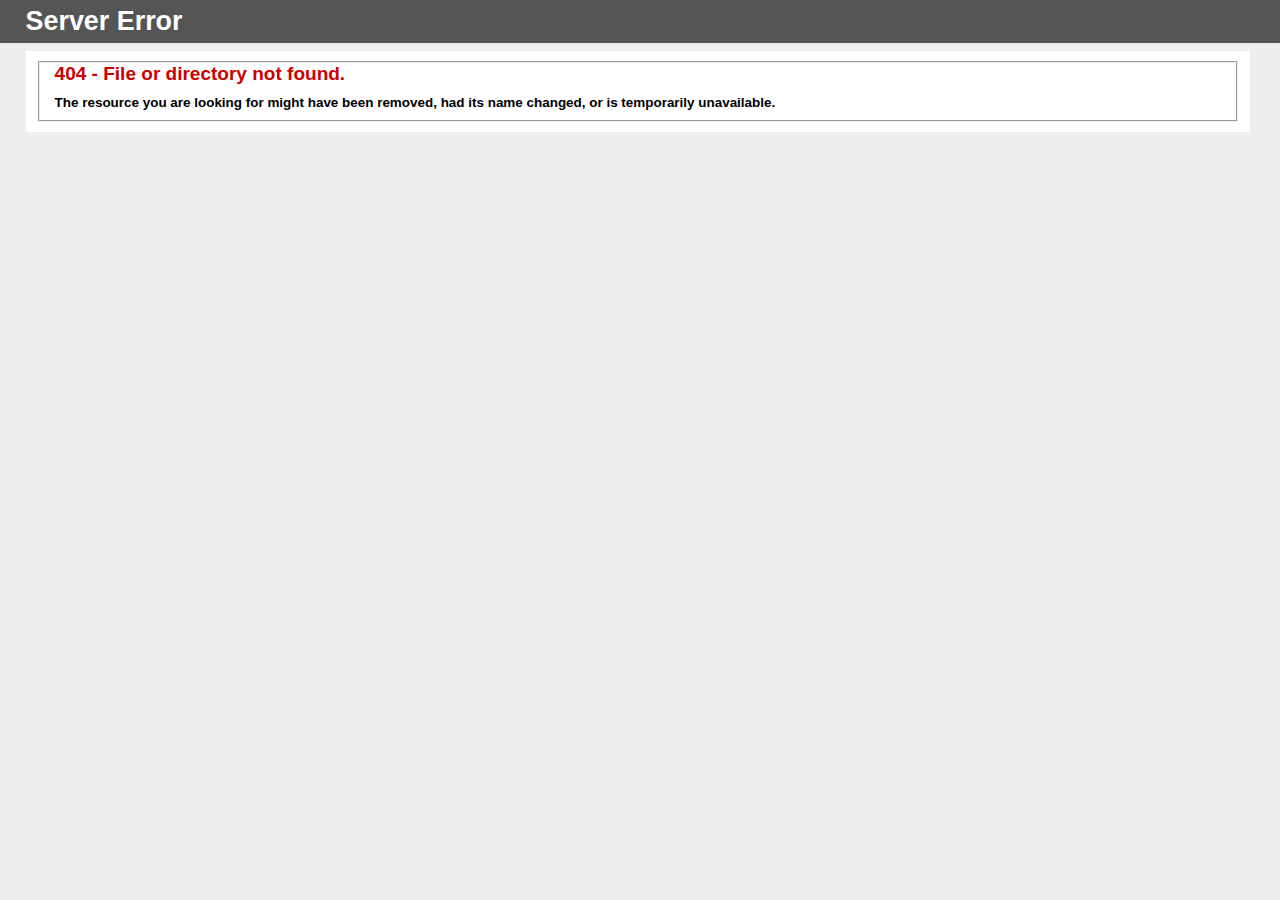
<file: reinserta_aviso_de_privacidad_web.html>
<!DOCTYPE html PUBLIC "-//W3C//DTD XHTML 1.0 Strict//EN" "http://www.w3.org/TR/xhtml1/DTD/xhtml1-strict.dtd">
<html xmlns="http://www.w3.org/1999/xhtml">
<head>
<meta http-equiv="Content-Type" content="text/html; charset=iso-8859-1"/>
<title>404 - File or directory not found.</title>
<style type="text/css">
<!--
body{margin:0;font-size:.7em;font-family:Verdana, Arial, Helvetica, sans-serif;background:#EEEEEE;}
fieldset{padding:0 15px 10px 15px;} 
h1{font-size:2.4em;margin:0;color:#FFF;}
h2{font-size:1.7em;margin:0;color:#CC0000;} 
h3{font-size:1.2em;margin:10px 0 0 0;color:#000000;} 
#header{width:96%;margin:0 0 0 0;padding:6px 2% 6px 2%;font-family:"trebuchet MS", Verdana, sans-serif;color:#FFF;
background-color:#555555;}
#content{margin:0 0 0 2%;position:relative;}
.content-container{background:#FFF;width:96%;margin-top:8px;padding:10px;position:relative;}
-->
</style>
</head>
<body>
<div id="header"><h1>Server Error</h1></div>
<div id="content">
 <div class="content-container"><fieldset>
  <h2>404 - File or directory not found.</h2>
  <h3>The resource you are looking for might have been removed, had its name changed, or is temporarily unavailable.</h3>
 </fieldset></div>
</div>
</body>
</html>
</file>
